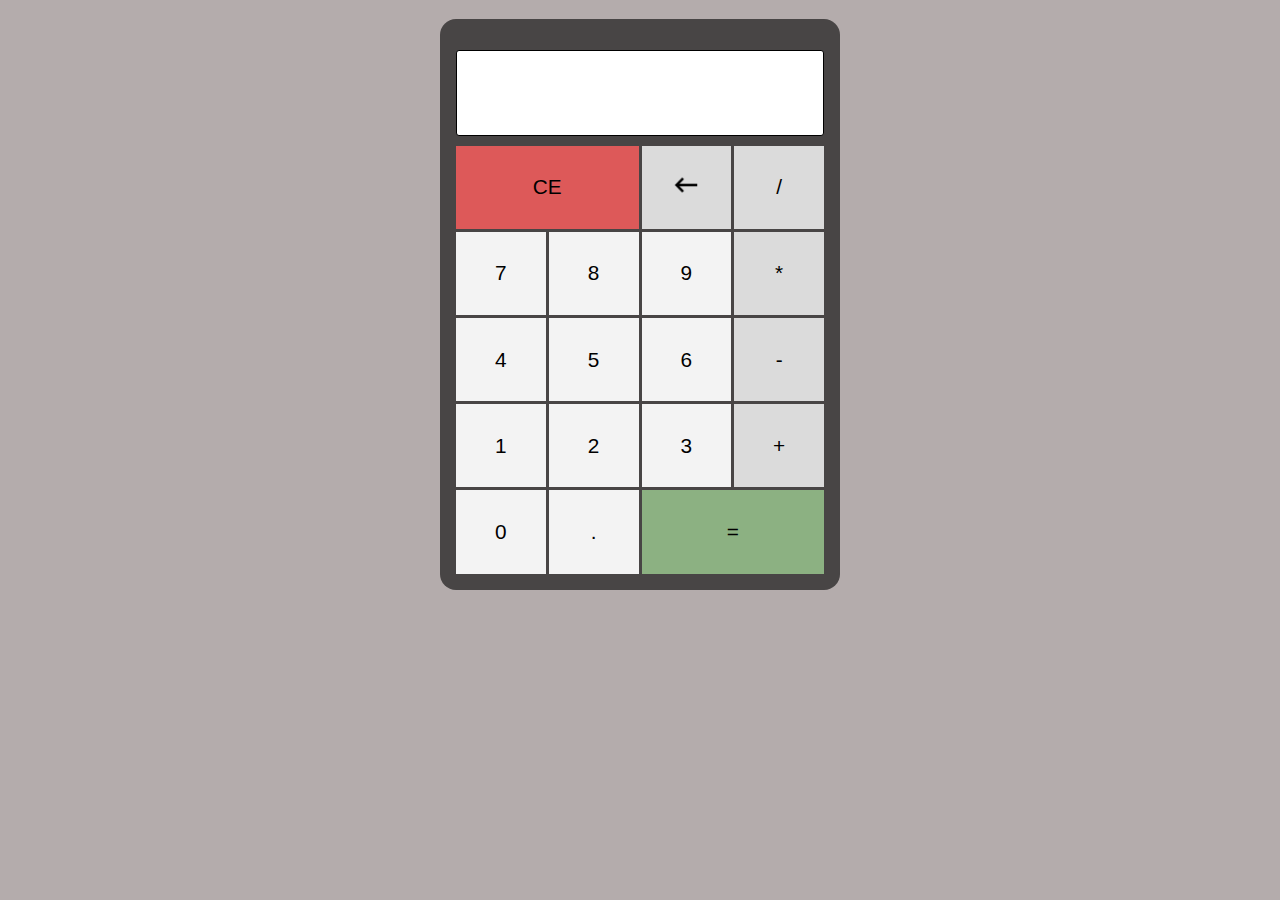
<file: index.html>
<!DOCTYPE html>
<html lang="pt-br">

<head>
    <meta charset="UTF-8">
    <meta http-equiv="X-UA-Compatible" content="IE=edge">
    <meta name="viewport" content="width=device-width, initial-scale=1.0">
    <title>Calculadora</title>
    <link rel="stylesheet" href="assets/calculadora.css">
    <script src="assets/calculadora.js" defer></script>
</head>

<body>
    <div id="calculadora">
        <div id="display">
        </div>
        <div id="buttons-container">
            <button id="limpar" onclick="apagar()">CE</button>
            <button onclick="corrigir()"><img src="assets/costas.png" width="30px" alt="back"></button>
            <button class="op">/</button>
            <button class="number">7</button>
            <button class="number">8</button>
            <button class="number">9</button>
            <button class="op">*</button>
            <button class="number">4</button>
            <button class="number">5</button>
            <button class="number">6</button>
            <button class="op">-</button>
            <button class="number">1</button>
            <button class="number">2</button>
            <button class="number">3</button>
            <button class="op">+</button>
            <button class="number">0</button>
            <button class="number">.</button>
            <button id="resultado">=</button>
        </div>
    </div>
</body>

</html>
</file>
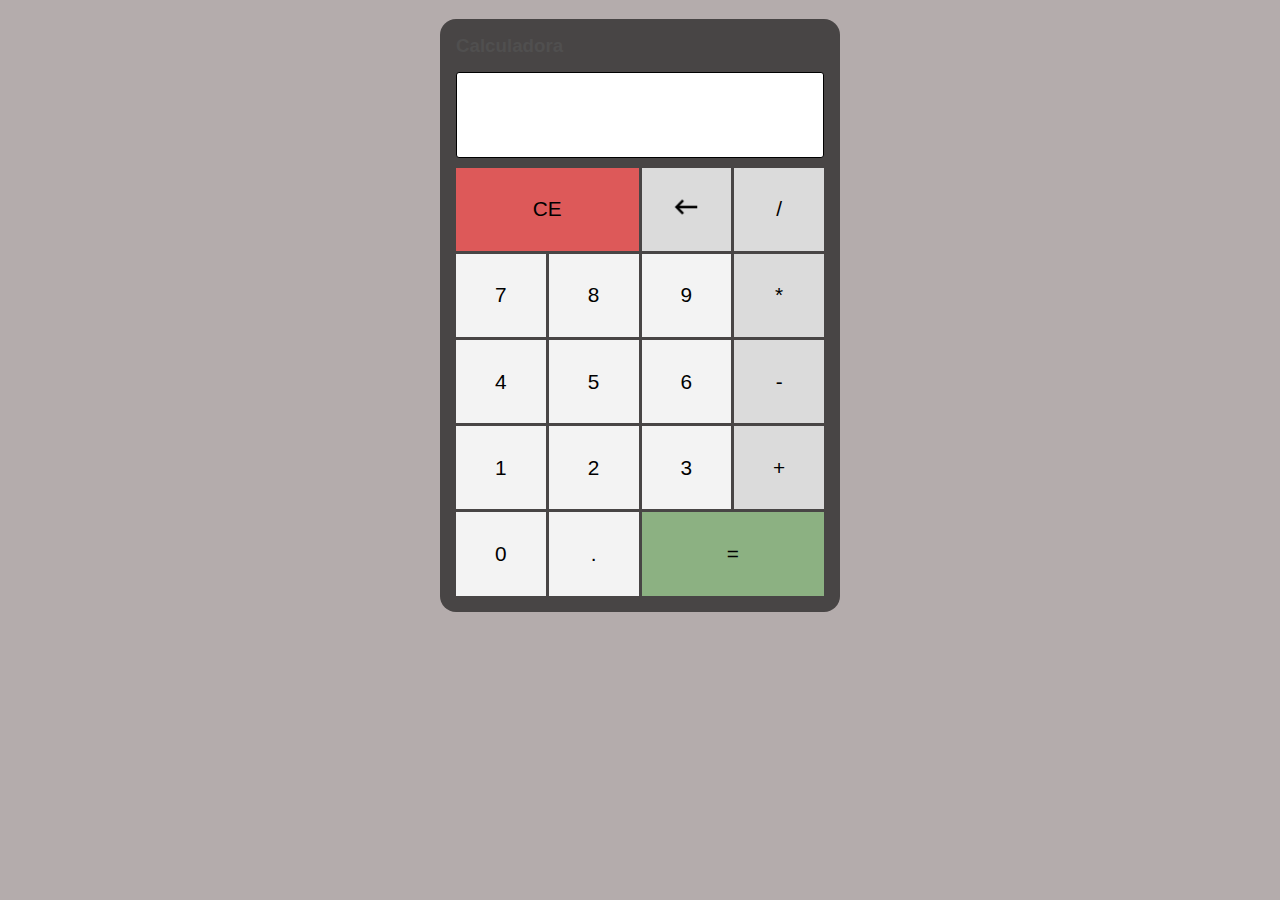
<file: calculadora.html>
<!DOCTYPE html>
<html lang="pt-br">

<head>
    <meta charset="UTF-8">
    <meta http-equiv="X-UA-Compatible" content="IE=edge">
    <meta name="viewport" content="width=device-width, initial-scale=1.0">
    <title>Calculadora</title>
    <link rel="stylesheet" href="assets/calculadora.css">
    <script src="assets/calculadora.js" defer></script>
</head>

<body>
    <div id="calculadora">
        <h3>Calculadora</h3>
        <div id="display">
        </div>
        <div id="buttons-container">
            <button id="limpar" onclick="apagar()">CE</button>
            <button onclick="corrigir()"><img src="assets/costas.png" width="30px" alt="back"></button>
            <button class="op">/</button>
            <button class="number">7</button>
            <button class="number">8</button>
            <button class="number">9</button>
            <button class="op">*</button>
            <button class="number">4</button>
            <button class="number">5</button>
            <button class="number">6</button>
            <button class="op">-</button>
            <button class="number">1</button>
            <button class="number">2</button>
            <button class="number">3</button>
            <button class="op">+</button>
            <button class="number">0</button>
            <button class="number">.</button>
            <button id="resultado">=</button>
        </div>
    </div>
</body>

</html>
</file>
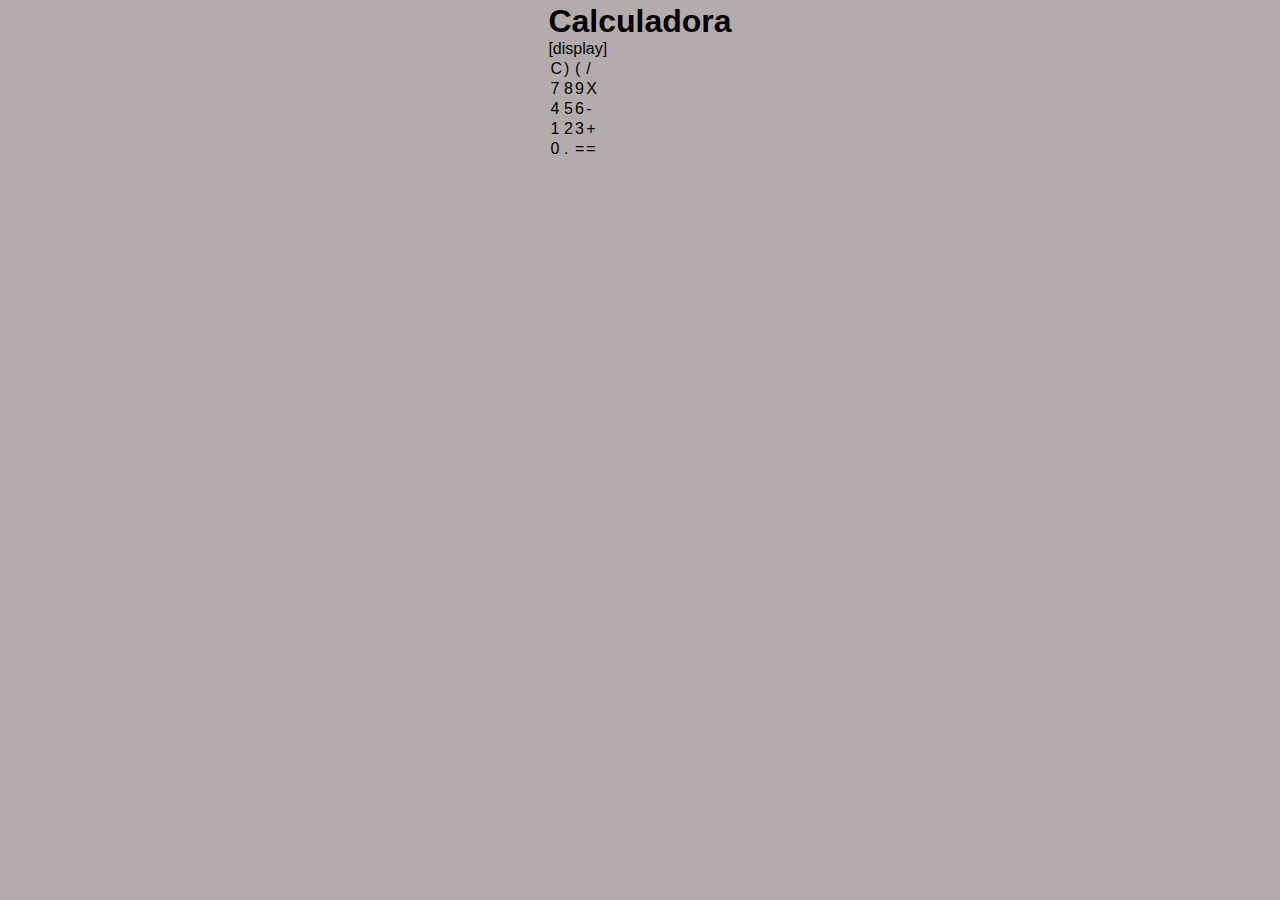
<file: assets/calculadora copy.html>
<!DOCTYPE html>
<html lang="pt-br">

<head>
  <meta charset="UTF-8">
  <meta http-equiv="X-UA-Compatible" content="IE=edge">
  <meta name="viewport" content="width=device-width, initial-scale=1.0">
  <title>Calculadora</title>
  <link rel="stylesheet" href="calculadora.css">
  <link href="https://cdn.jsdelivr.net/npm/bootstrap@5.3.0-alpha3/dist/css/bootstrap.min.css" rel="stylesheet"
    integrity="sha384-KK94CHFLLe+nY2dmCWGMq91rCGa5gtU4mk92HdvYe+M/SXH301p5ILy+dN9+nJOZ" crossorigin="anonymous">
  <script src="https://cdn.jsdelivr.net/npm/bootstrap@5.3.0-alpha3/dist/js/bootstrap.bundle.min.js"
    integrity="sha384-ENjdO4Dr2bkBIFxQpeoTz1HIcje39Wm4jDKdf19U8gI4ddQ3GYNS7NTKfAdVQSZe"
    crossorigin="anonymous"></script>
</head>

<body>
  <div class="card w-25">
    <h1>Calculadora</h1>
    <p>[display]</p>
    <table class="table text-center">
      <tbody>
        <tr>
          <td class="td">
            <div class="btn btn-success">C</div>
          </td>
          <td class="td">
            <div class="btn btn-success">)</div>
          </td>
          <td class="td">
            <div class="btn btn-success">(</div>
          </td>
          <td class="td">
            <div class="btn btn-success">/</div>
          </td>
        </tr>
        <tr>
          <td class="td">
            <div class="btn btn-success">7</div>
          </td>
          <td class="td">
            <div class="btn btn-success">8</div>
          </td>
          <td class="td">
            <div class="btn btn-success">9</div>
          </td>
          <td class="td">
            <div class="btn btn-success">X</div>
          </td>
        </tr>
        <tr>
          <td class="td">
            <div class="btn btn-success">4</div>
          </td>
          <td class="td">
            <div class="btn btn-success">5</div>
          </td>
          <td class="td">
            <div class="btn btn-success">6</div>
          </td>
          <td class="td">
            <div class="btn btn-success">-</div>
          </td>
        </tr>
        <tr>
          <td class="td">
            <div class="btn btn-success">1</div>
          </td>
          <td class="td">
            <div class="btn btn-success">2</div>
          </td>
          <td class="td">
            <div class="btn btn-success">3</div>
          </td>
          <td class="td">
            <div class="btn btn-success">+</div>
          </td>
        </tr>
        <tr>
          <td class="td">
            <div class="btn btn-success">0</div>
          </td>
          <td class="td">
            <div class="btn btn-success">.</div>
          </td>
          <td class="td">
            <div class="btn btn-success">=</div>
          </td>
          <td class="td">
            <div class="btn btn-success">=</div>
          </td>
        </tr>
      </tbody>
    </table>
  </div>
</body>

</html>
</file>
<file: assets/calculadora.css>
* {
    margin: 0;
    padding: 0;
    box-sizing: border-box;
    /* faz com que todos os elementos não passaem do elemento pai*/
    font-family: Arial, Helvetica, sans-serif;
}

body {
    background-color: rgb(180, 172, 172);
    display: flex;
    align-items: center;
    justify-content: center;
    padding: .2em;
}

#calculadora {
    width: 25em;
    margin-top: 1em;
    padding: 1em;
    border-radius: 1em;
    background-color: rgb(72, 69, 69);
    color: rgb(80, 79, 79);
    display: flex;
    flex-direction: column;
}

#display {
    text-align: right;
    background-color: white;
    margin-top: .3em;
    margin-bottom: .2em;
    border: 1px solid black;
    border-radius: 3px;
    font-size: 3em;
    padding: .3em;
    overflow-wrap: break-word;
    min-height: 1.8em;
}

#buttons-container {
    display: grid;
    grid-template-columns: 1fr 1fr 1fr 1fr;
    gap: 3px
}

#buttons-container button {
    border: 1px solid transparent;
    border-radius: 0;
    height: 4em;
    font-size: 1.3em;
    background-color: #dbdbdb;
    cursor: pointer;
}

#buttons-container .number {
    background-color: #f3f3f3;
}

#buttons-container button:hover {
    background-color: rgb(88, 94, 88);
    color: white
}

#buttons-container #resultado {
    grid-column: span 2;
    background-color: rgb(140, 177, 130);
}

#buttons-container #resultado:hover {
    grid-column: span 2;
    background-color: rgb(84, 141, 77);
}

#buttons-container #limpar {
    grid-column: span 2;
    background-color: rgb(221, 89, 89);
}

#buttons-container #limpar:hover {
    grid-column: span 2;
    background-color: rgb(231, 14, 14);
}
</file>
